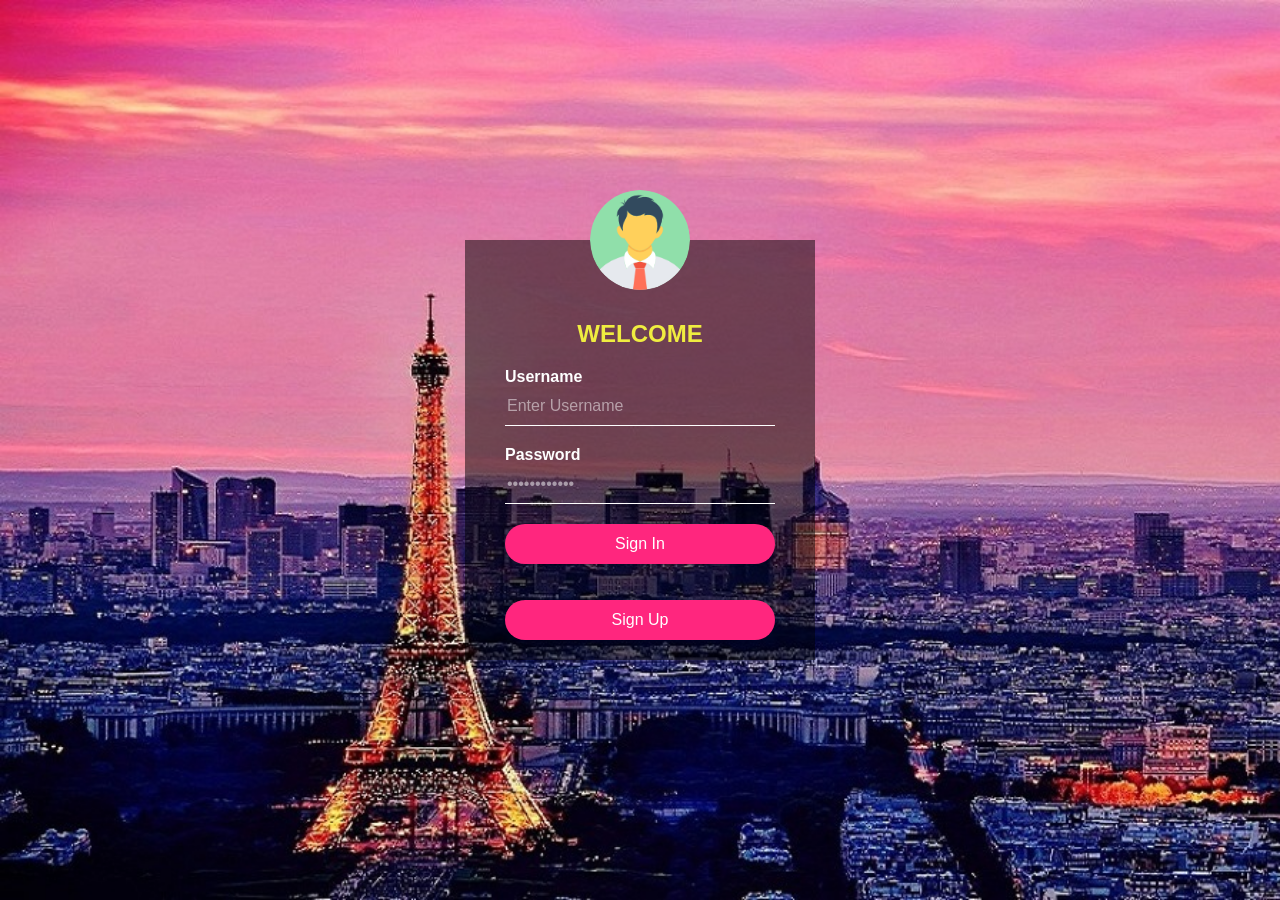
<file: index.html>
<html>
	<head>
		<meta charset="utf-8">
		<title>Admin Login Form</title>
		<link rel="stylesheet" href="style.css"/>
		<link rel = 'icon' href='admin.png'>
	</head>
	<body>
			<div class="loginBox">
			<img src="admin.png" class="user">
			<h2>WELCOME</h2>
			<form action="LoginCheck.jsp" method="post">
				<p>Username</p>
				<input type="text" name="username" placeholder="Enter Username" required>
				<p>Password</p>
				<input type="password" name="password" placeholder="••••••••••••" required>
				<input type="submit" value="Sign In"><br/>
			</form>
			<a href = 'signup.html'><input type="submit" value="Sign Up"></a>
		</div>
	</body>
</html>
</file>
<file: style.css>
body
{
	margin: 0;
	padding: 0;
	background: url(bg.jpg);
	background-size: cover;
	font-family: sans-serif;
}
.loginBox
{
	position: absolute;
	top: 50%;
	left: 50%;
	transform: translate(-50%,-50%);
	width: 350px;
	height: 420px;
	padding: 80px 40px;
	box-sizing: border-box;
	background: rgba(0,0,0,.5);
}

.sanBox
{
	position: absolute;
	top: 50%;
	left: 50%;
	transform: translate(-50%,-50%);
	width: 600px;
	height: 500px;
	padding: 80px 40px;
	box-sizing: border-box;
	background: rgba(0,0,0,.5);
}


.menuBox
{
	position: absolute;
	top: 50%;
	left: 50%;
	transform: translate(-50%,-50%);
	width: 1040px;
	height: 500px;
	padding: 80px 40px;
	box-sizing: border-box;
	background: rgba(0,0,0,.5);
}

.mapBox
{
	position: absolute;
	top: 60%;
	left: 50%;
	transform: translate(-50%,-50%);
	width: 1280px;
	height: 600px;
	padding: 80px 40px;
	box-sizing: border-box;
	background: rgba(0,0,0,.5);
}
.user
{
	width: 100px;
	height: 100px;
	border-radius: 50%;
	overflow: hidden;
	position: absolute;
	top: calc(-100px/2);
	left: calc(50% - 50px);
}
h2
{
	margin: 0;
	padding: 0 0 20px;
	color: #efed40;
	text-align: center;
}
h3
{
	color: #efed40;
}
h1
{
	color: #efed40;
	text-align: center;
}
.loginBox p
{
	margin: 0;
	padding: 0;
	font-weight: bold;
	color: #fff;
}
.loginBox input
{
	width: 100%;
	margin-bottom: 20px;
}
.loginBox input[type="text"],
.loginBox input[type="password"]
{
	border: none;
	border-bottom: 1px solid #fff;
	background: transparent;
	outline: none;
	height: 40px;
	color: #fff;
	font-size: 16px;
}
::placeholder
{
	color: rgba(255,255,255,.5);
}
.loginBox input[type="submit"]
{
	border: none;
	outline: none;
	height: 40px;
	color: #fff;
	font-size: 16px;
	background: #ff267e;
	cursor: pointer;
	border-radius: 20px;
}
.loginBox input[type="submit"]:hover
{
	background: #efed40;
	color: #262626;
}
.loginBox a
{
	color: #fff;
	font-size: 14px;
	font-weight: bold;
	text-decoration: none;
}
ul {
    list-style-type: none;
    margin: 0;
    padding: 10px;
    overflow: hidden;
    background-color: #333;
}

li {
    float: right;
}

li a {
    display: inline-block;
    color: white;
    text-align: center;
    padding: 14px 16px;
    text-decoration: none;
}

li a:hover {
    background-color: skyblue;
}

.active {
    background-color: red;
</file>
